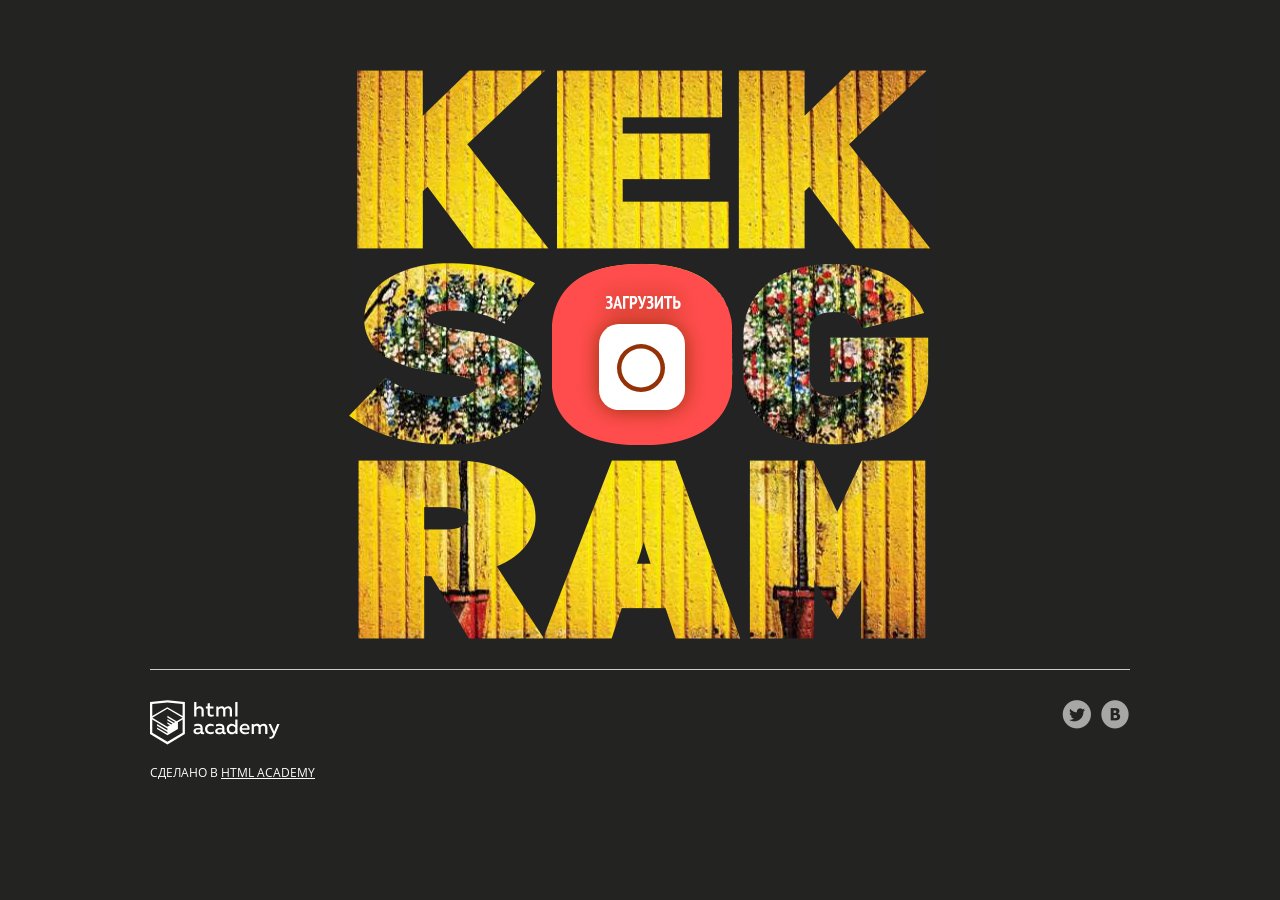
<file: 2/index.html>
<!DOCTYPE html>
<html lang="ru">
<head>
  <meta charset="utf-8">
  <meta name="viewport" content="width=device-width,initial-scale=1">
  <link rel="stylesheet" href="css/normalize.css">
  <link rel="stylesheet" href="css/style.css">
  <link rel="shortcut icon" href="favicon.ico" type="image/x-icon">
  <script src="js/functions.js"></script>
  <title>Кекстаграм</title>
  <base href="https://htmlacademy-javascript.github.io/1217869-kekstagram-29/2/">
</head>

<body>
  <main>

    <!-- Фильтрация изображений от других пользователей -->
    <section class="img-filters  img-filters--inactive  container">
      <h2 class="img-filters__title  visually-hidden">Фильтр фотографий</h2>
      <form class="img-filters__form" action="index.html" method="get" autocomplete="off">
        <button type=button class="img-filters__button  img-filters__button--active" id="filter-default">По умолчанию</button>
        <button type=button class="img-filters__button" id="filter-random">Случайные</button>
        <button type=button class="img-filters__button" id="filter-discussed">Обсуждаемые</button>
      </form>
    </section>

    <!-- Контейнер для изображений от других пользователей -->
    <section class="pictures  container">
      <h2 class="pictures__title  visually-hidden">Фотографии других пользователей</h2>

      <!-- Поле для загрузки нового изображения на сайт -->
      <section class="img-upload">
        <div class="img-upload__wrapper">
          <h2 class="img-upload__title  visually-hidden">Загрузка фотографии</h2>
          <form class="img-upload__form" id="upload-select-image" autocomplete="off">

            <!-- Изначальное состояние поля для загрузки изображения -->
            <fieldset class="img-upload__start">
              <input type="file" id="upload-file" class="img-upload__input  visually-hidden" name="filename" required>
              <label for="upload-file" class="img-upload__label  img-upload__control">Загрузить</label>
            </fieldset>

            <!-- Форма редактирования изображения -->
            <div class="img-upload__overlay  hidden">
              <div class="img-upload__wrapper">
                <div class="img-upload__preview-container">

                  <!-- Изменение размера изображения -->
                  <fieldset class="img-upload__scale  scale">
                    <button type="button" class="scale__control  scale__control--smaller">Уменьшить</button>
                    <input type="text" class="scale__control  scale__control--value" value="100%" title="Image Scale" name="scale" readonly>
                    <button type="button" class="scale__control  scale__control--bigger">Увеличить</button>
                  </fieldset>

                  <!-- Предварительный просмотр изображения -->
                  <div class="img-upload__preview">
                    <img src="img/upload-default-image.jpg" alt="Предварительный просмотр фотографии">
                  </div>

                  <!-- Изменение глубины эффекта, накладываемого на изображение -->
                  <fieldset class="img-upload__effect-level  effect-level">
                    <input class="effect-level__value" type="number" step="any" name="effect-level" value="">
                    <div class="effect-level__slider"></div>
                  </fieldset>

                  <!-- Кнопка для закрытия формы редактирования изображения -->
                  <button type="reset" class="img-upload__cancel  cancel" id="upload-cancel">Закрыть</button>
                </div>

                <!-- Наложение эффекта на изображение -->
                <fieldset class="img-upload__effects  effects">
                  <ul class="effects__list">
                    <li class="effects__item">
                      <input type="radio" class="effects__radio  visually-hidden" name="effect" id="effect-none" value="none" checked>
                      <label for="effect-none" class="effects__label">
                        <span class="effects__preview  effects__preview--none">Превью фото без эффекта</span>
                        Оригинал
                      </label>
                    </li>
                    <li class="effects__item">
                      <input type="radio" class="effects__radio  visually-hidden" name="effect" id="effect-chrome" value="chrome">
                      <label for="effect-chrome" class="effects__label">
                        <span class="effects__preview  effects__preview--chrome">Превью эффекта Хром</span>
                        Хром
                      </label>
                    </li>
                    <li class="effects__item">
                      <input type="radio" class="effects__radio  visually-hidden" name="effect" id="effect-sepia" value="sepia">
                      <label for="effect-sepia" class="effects__label">
                        <span class="effects__preview  effects__preview--sepia">Превью эффекта Сепия</span>
                        Сепия
                      </label>
                    </li>
                    <li class="effects__item">
                      <input type="radio" class="effects__radio  visually-hidden" name="effect" id="effect-marvin" value="marvin">
                      <label for="effect-marvin" class="effects__label">
                        <span class="effects__preview  effects__preview--marvin">Превью эффекта Марвин</span>
                        Марвин
                      </label>
                    </li>
                    <li class="effects__item">
                      <input type="radio" class="effects__radio  visually-hidden" name="effect" id="effect-phobos" value="phobos">
                      <label for="effect-phobos" class="effects__label">
                        <span class="effects__preview  effects__preview--phobos">Превью эффекта Фобос</span>
                        Фобос
                      </label>
                    </li>
                    <li class="effects__item">
                      <input type="radio" class="effects__radio  visually-hidden" name="effect" id="effect-heat" value="heat">
                      <label for="effect-heat" class="effects__label">
                        <span class="effects__preview  effects__preview--heat">Превью эффекта Зной</span>
                        Зной
                      </label>
                    </li>
                  </ul>
                </fieldset>

                <!-- Добавление хэш-тегов и комментария к изображению -->
                <fieldset class="img-upload__text text">
                  <div class="img-upload__field-wrapper">
                    <input class="text__hashtags" name="hashtags" placeholder="#ХэшТег">
                  </div>
                  <div class="img-upload__field-wrapper">
                    <textarea class="text__description" name="description" placeholder="Ваш комментарий..."></textarea>
                  </div>
                </fieldset>

                <!-- Кнопка для отправки данных на сервер -->
                <button type="submit" class="img-upload__submit" id="upload-submit">Опубликовать</button>
              </div>
            </div>
          </form>
        </div>
      </section>

      <!-- Здесь будут изображения других пользователей -->

    </section>

    <!-- Полноэкранный показ изображения -->
    <section class="big-picture  overlay  hidden">
      <h2 class="big-picture__title  visually-hidden">Просмотр фотографии</h2>
      <div class="big-picture__preview">

        <!-- Просмотр изображения -->
        <div class="big-picture__img">
          <img src="img/logo-background-3.jpg" alt="Девушка в купальнике" width="600" height="600">
        </div>

        <!-- Информация об изображении. Подпись, комментарии, количество лайков -->
        <div class="big-picture__social  social">
          <div class="social__header">
            <img class="social__picture" src="img/avatar-1.svg" alt="Аватар автора фотографии" width="35" height="35">
            <p class="social__caption">Тестим новую камеру! =)</p>
            <p class="social__likes">Нравится <span class="likes-count">356</span></p>
          </div>

          <!-- Комментарии к изображению -->
          <div class="social__comment-count">5 из <span class="comments-count">125</span> комментариев</div>
          <ul class="social__comments">
            <li class="social__comment">
              <img class="social__picture" src="img/avatar-4.svg" alt="Аватар комментатора фотографии" width="35" height="35">
              <p class="social__text">Мега фото! Просто обалдеть. Как вам так удалось?</p>
            </li>
            <li class="social__comment">
              <img class="social__picture" src="img/avatar-3.svg" alt="Аватар комментатора фотографии" width="35" height="35">
               <p class="social__text">Да это фоташоп!!!!!!!!</p>
            </li>
          </ul>

          <!-- Кнопка для загрузки новой порции комментариев -->
          <button type="button" class="social__comments-loader  comments-loader">Загрузить еще</button>

          <!-- Форма для отправки комментария -->
          <div class="social__footer">
            <img class="social__picture" src="img/avatar-6.svg" alt="Аватар комментатора фотографии" width="35" height="35">
            <input type="text" class="social__footer-text" placeholder="Ваш комментарий...">
            <button type="button" class="social__footer-btn" name="button">Отправить</button>
          </div>
        </div>

        <!-- Кнопка для выхода из полноэкранного просмотра изображения -->
        <button type="reset" class="big-picture__cancel  cancel" id="picture-cancel">Закрыть</button>
      </div>
    </section>
  </main>

  <footer class="page-footer  container">
    <div class="page-footer__wrapper">
      <div class="page-footer__copyright  copyright">
        <a class="copyright__link  copyright__link--image" href="https://htmlacademy.ru/intensive/javascript"><img src="img/htmla-logo.svg" width="130" height="45" alt="HTML Academy"></a>
        <p>Сделано в <a class="copyright__link  copyright__link--text" href="https://htmlacademy.ru/intensive/javascript">HTML Academy</a></p>
      </div>
      <ul class="page-footer__contacts  contacts">
        <li><a href="https://twitter.com/htmlacademy_ru" class="contacts__link  contacts__link--twitter">Twitter</a></li>
        <li><a href="https://vk.com/htmlacademy" class="contacts__link  contacts__link--vk">VK</a></li>
      </ul>
    </div>
  </footer>

  <!-- Шаблон изображения случайного пользователя -->
  <template id="picture">
    <a href="#" class="picture">
      <img class="picture__img" src="" width="182" height="182" alt="Случайная фотография">
      <p class="picture__info">
        <span class="picture__comments"></span>
        <span class="picture__likes"></span>
      </p>
    </a>
  </template>

  <!-- Сообщение с ошибкой загрузки изображения -->
  <template id="error">
    <section class="error">
      <div class="error__inner">
        <h2 class="error__title">Ошибка загрузки файла</h2>
        <button type="button" class="error__button">Попробовать ещё раз</button>
      </div>
    </section>
  </template>

  <!-- Сообщение об успешной загрузке изображения -->
  <template id="success">
    <section class="success">
      <div class="success__inner">
        <h2 class="success__title">Изображение успешно загружено</h2>
        <button type="button" class="success__button">Круто!</button>
      </div>
    </section>
  </template>

</body>
</html>
</file>
<file: 2/css/style.css>
/* Общие стили. Каркас
   ========================================================================== */

@font-face {
  font-family: "Open Sans";
  src: url("../fonts/OpenSansCondensed-Bold.woff2") format("woff2"),
      url("../fonts/OpenSansCondensed-Bold.woff") format("woff");
  font-weight: 700;
  font-style: normal;
  font-display: swap;
}

@font-face {
  font-family: "Open Sans";
  src: url("../fonts/OpenSans-Regular.woff2") format("woff2"),
      url("../fonts/OpenSans-Regular.woff") format("woff");
  font-weight: 400;
  font-style: normal;
  font-display: swap;
}

*,
*::before,
*::after {
  -webkit-box-sizing: border-box;
          box-sizing: border-box;
}

body {
  font-family: "Open Sans", "Arial", sans-serif;
  font-weight: 400;
  font-size: 14px;
  line-height: 20px;
  color: #ffffff;
  text-transform: uppercase;

  background-color: #232321;
}

main {
  position: relative;
}

.content-box-component {
  -webkit-box-sizing: content-box;
          box-sizing: content-box;
}

.container {
  width: 1360px;
  margin: 0 auto;
}

.modal-open {
  height: 100vh;
  overflow: hidden;
}


/**
 * Кнопка закрытия модального окна
 */

.cancel {
  display: block;
  margin: 0;
  padding: 0;

  width: 42px;
  height: 42px;

  font-size: 0;

  background-color: rgba(255, 255, 255, 0.2);
  background-image: url("../img/icon-cross.svg");
  background-position: center;
  background-repeat: no-repeat;

  border: 0;
  border-radius: 2px;

  opacity: 0.6;
}

.cancel:hover,
.cancel:focus {
  background-color: rgba(255, 255, 255, 0.4);
  opacity: 1;
}

.cancel:active {
  -webkit-transform: translateY(1px);
      -ms-transform: translateY(1px);
          transform: translateY(1px);
}


/**
 * Оверлей под экранами
 */

.overlay {
  position: fixed;
  top: 0;
  left: 0;
  z-index: 2;

  -webkit-box-sizing: border-box;
          box-sizing: border-box;

  width: 100%;
  height: 100%;
  padding-top: 60px;
  overflow: auto;

  background-color: rgba(0, 0, 0, 0.8);
}


/* Блок с фильтрами изображений других пользователей
   ========================================================================== */

.img-filters {
  padding: 20px 0;

  display: -webkit-box;
  display: -ms-flexbox;
  display: flex;

  -webkit-box-pack: center;
     -ms-flex-pack: center;
   justify-content: center;
}

.img-filters--inactive {
  opacity: 0;
}

.img-filters__button {
  padding: 5px 15px;

  font-family: "Open Sans", "Arial", sans-serif;
  font-weight: 700;
  font-size: 18px;
  line-height: auto;
  text-transform: uppercase;

  cursor: pointer;
  background-color: #232321;
  border: none;
}

.img-filters__button:active,
.img-filters__button--active {
  color: #ff4e4e;

  background-color: #ffffff;
  border-radius: 2px;
}

.img-filters__label {
  padding: 5px 15px;

  font-family: "Open Sans", "Arial", sans-serif;
  font-weight: 700;
  font-size: 18px;
  line-height: auto;

  cursor: pointer;
}

.img-filters__radio:focus + .img-filters__label {
  outline: auto 5px highlight;
}

.img-filters__radio:checked + .img-filters__label {
  color: #ff4e4e;
  text-decoration: none;

  background-color: #ffffff;
  border-radius: 2px;
}


/* Блок, в котором размещаются фотографии других пользователей
   ========================================================================== */

.pictures {
  display: -ms-grid;
  display: grid;
  grid-gap: 10px;

  -ms-grid-columns: (1fr)[7];
      grid-template-columns: repeat(7, 1fr);
}

.picture {
  position: relative;
  line-height: 0;
}

.picture__img {
  max-width: auto;
  width: 100%;
  height: auto;
}

.picture__info {
  display: none;

  margin: 0;
  padding: 15px;
  position: absolute;
  bottom: 10px;
  left: 50%;

  background-color: rgba(0, 0, 0, 0.5);
  border-radius: 5px;

  -webkit-transform: translateX(-50%);
      -ms-transform: translateX(-50%);
          transform: translateX(-50%);
}

.picture:hover .picture__info,
.picture:focus .picture__info {
  display: -webkit-box;
  display: -ms-flexbox;
  display: flex;
}

.picture__comments,
.picture__likes {
  padding-left: 30px;
  position: relative;

  font-family: "Open Sans", "Arial", sans-serif;
  font-weight: 400;
  color: #ffffff;
}

.picture__comments {
  margin-right: 10px;
}

.picture__comments::before,
.picture__likes::before {
  content: "";
  position: absolute;
  left: 5px;
  top: -7px;

  background-image: url("../img/sprite.png");
  background-repeat: no-repeat;
}

.picture__comments::before {
  width: 20px;
  height: 16px;

  background-position: -5px -5px;
}

.picture__likes::before {
  width: 20px;
  height: 16px;

  background-position: -5px -31px;
}


/* Поле для загрузки нового изображения
   ========================================================================== */

.img-upload {
  -ms-grid-column: 3;
  -ms-grid-column-span: 3;
  grid-column: 3 / span 3;

  -ms-grid-row: 1;
  -ms-grid-row-span: 3;
  grid-row: 1 / span 3;
}

.img-upload__wrapper {
  margin: 0 auto;
  padding-bottom: 60px;
  width: 582px;

  text-align: center;
}

.img-upload__form {
  position: relative;
  min-height: 569px;

  background-color: #eed21e;
  background-image: url("../img/logo-background-1.jpg");
  background-repeat: no-repeat;
  background-position: center;

  border: none;
}

.img-upload__start {
  position: relative;

  margin: 0;
  padding: 0;
  min-height: 569px;

  background-image: url("../img/logo-mask.png");
  background-repeat: no-repeat;
  background-position: center;

  border: none;
}

.img-upload__label {
  position: absolute;

  top: 194px;
  left: 203px;

  width: 180px;
  height: 181px;

  font-size: 0;

  background-image: url("../img/upload-button-bg.png");
  background-repeat: no-repeat;
  background-position: center;

  cursor: pointer;
}

.img-upload__label::after {
  content: "";
  position: absolute;

  top: 32px;
  left: 47px;

  width: 86px;
  height: 114px;

  background-image: url("../img/upload-button.svg");
  background-repeat: no-repeat;
  background-position: center;

  -webkit-filter: drop-shadow(0 0 10px #943106);
          filter: drop-shadow(0 0 10px #943106);
}

.img-upload__label:hover::after,
.img-upload__label:active::after {
  -webkit-filter: drop-shadow(0 0 10px #622104);
          filter: drop-shadow(0 0 10px #622104);

  -webkit-transform: scale(1.1);
      -ms-transform: scale(1.1);
          transform: scale(1.1);
}

.img-upload__input:focus + .img-upload__label {
  outline: auto 5px highlight;
}


/* Окно для редактирования изображения
   ========================================================================== */

.img-upload__overlay {
  position: fixed;
  top: 0;
  left: 0;
  z-index: 2;

  -webkit-box-sizing: border-box;
          box-sizing: border-box;

  width: 100%;
  height: 100%;

  padding-top: 60px;
  overflow: auto;

  background-color: rgba(0, 0, 0, 0.8);
}

.img-upload__preview-container {
  position: relative;
  margin-bottom: 30px;
}


/**
 * Кнопки изменения масштаба изобраения
 */

.img-upload__scale {
  position: absolute;
  top: 0;
  left: 50%;
  z-index: 1;

  font-family: "Open Sans", "Arial", sans-serif;
  font-weight: 400;

  -webkit-transform: translateX(-50%);
      -ms-transform: translateX(-50%);
          transform: translateX(-50%);
}

.scale {
  margin: 0;
  padding: 10px;

  font-size: 0;
  border: 0;
}

.scale__control {
  position: relative;

  width: 33px;
  height: 33px;
  margin: 0;
  padding: 0;

  text-align: center;
  vertical-align: middle;

  background-color: rgba(0, 0, 0, 0.6);
  border: 0;
}

.scale__control:hover,
.scale__control:focus {
  background-color: rgba(0, 0, 0, 0.3);
}

.scale__control:active {
  -webkit-transform: translateY(1px);
      -ms-transform: translateY(1px);
          transform: translateY(1px);
}

.scale__control--smaller {
  border-radius: 50% 0 0 50%;
}

.scale__control--smaller::before {
  content: "–";
  position: absolute;
  top: 50%;
  left: 50%;

  font-size: 20px;
  line-height: 0;
  color: #ffffff;

  -webkit-transform: translate(-50%, -50%);
      -ms-transform: translate(-50%, -50%);
          transform: translate(-50%, -50%);
}

.scale__control--value {
  width: 60px;

  font-size: 16px;
  color: #ffffff;

  border: solid rgba(255, 255, 255, 0.5);
  border-width: 0 2px;
}

.scale__control--bigger {
  border-radius: 0 50% 50% 0;
}

.scale__control--bigger::before {
  content: "+";
  position: absolute;
  top: 50%;
  left: 50%;

  font-size: 20px;
  line-height: 0;
  color: #ffffff;

  -webkit-transform: translate(-50%, -50%);
      -ms-transform: translate(-50%, -50%);
          transform: translate(-50%, -50%);
}


/**
 * Превью изображения
 */

.img-upload__preview {
  display: -webkit-box;
  display: -ms-flexbox;
  display: flex;
  -webkit-box-align: center;
     -ms-flex-align: center;
        align-items: center;
  -webkit-box-pack: center;
     -ms-flex-pack: center;
   justify-content: center;

  width: 600px;
  height: 600px;

  background-color: #ffffff;
}

.img-upload__preview img {
  display: block;
  max-width: 600px;
  max-height: 600px;
}


/**
 * Шкала регулирования глубины фильтра
 */

.effect-level {
  position: absolute;
  bottom: 9px;
  left: 50%;

  padding: 7px 11px 0;

  width: 495px;
  height: 34px;

  font-size: 12px;
  text-align: center;
  color: #ffffff;
  white-space: nowrap;

  background-color: rgba(0, 0, 0, 0.6);
  border-radius: 34px;

  -webkit-transform: translateX(-50%);
      -ms-transform: translateX(-50%);
          transform: translateX(-50%);
}

.effect-level .noUi-target {
  border-radius: 16px;
}

.effect-level .noUi-connects {
  border-radius: 13px;
}

.effect-level .noUi-connect {
  background: #ffe753;
}

.effect-level__value {
  display: none;
}


/**
 * Блок с эффектами, которые можно применить к изображению
 */

.effects {
  margin: 0;
  padding: 0;
  margin-bottom: 30px;
  border: none;
}

.effects__list {
  margin: 0;
  padding: 0;

  display: -webkit-box;
  display: -ms-flexbox;
  display: flex;

  -webkit-box-pack: center;
     -ms-flex-pack: center;
   justify-content: center;

  list-style: none;
  text-align: center;
}

.effects__item {
  margin-right: 5px;
}

.effects__label {
  font-family: "Open Sans", "Arial", sans-serif;
  font-weight: 700;

  cursor: pointer;
}

.effects__label:hover,
.effects__label:focus,
.effects__radio:checked + .effects__label {
  color: #ffe753;
}

.effects__preview {
  display: block;
  width: 70px;
  height: 70px;
  margin-bottom: 5px;

  overflow: hidden;

  font-size: 0;

  background-color: #314359;
  background-image: url("../img/upload-default-image.jpg");
  background-repeat: no-repeat;
  background-position: center;
  background-size: 100% auto;

  border: solid 5px transparent;
  border-radius: 5px;
}

.effects__preview:last-of-type {
  margin-right: 0;
}

.effects__radio:checked + .effects__label .effects__preview {
  border: 5px solid #ffe753;
}

.effects__radio:focus + .effects__label .effects__preview {
  outline: auto 5px highlight;
}

.effects__preview--chrome {
  -webkit-filter: grayscale(1);
          filter: grayscale(1);
}

.effects__preview--sepia {
  -webkit-filter: sepia(1);
          filter: sepia(1);
}

.effects__preview--marvin {
  -webkit-filter: invert(100%);
          filter: invert(100%);
}

.effects__preview--phobos {
  -webkit-filter: blur(3px);
          filter: blur(3px);
}

.effects__preview--heat {
  -webkit-filter: brightness(3);
          filter: brightness(3);
}


/**
 * Блок добавления хэштегов и комментария к изображению
 */

.text {
  margin: 0;
  padding: 0;
  margin-bottom: 30px;

  text-align: center;
  border: none;
}

.text__hashtags {
  width: 450px;

  margin: 0 auto;
  margin-bottom: 20px;
  padding: 5px 10px;

  font-family: "Open Sans", "Arial", sans-serif;
  font-weight: 400;
  color: #000000;

  border-radius: 5px;
}

.text__description {
  width: 450px;
  height: 100px;

  margin: 0 auto;
  padding: 15px 10px;

  font-family: "Open Sans", "Arial", sans-serif;
  font-weight: 400;
  color: #000000;

  border-radius: 5px;
}


/**
 * Кнопка для отправки изображения
 */

.img-upload__submit {
  padding: 10px 20px;

  color: #ffe753;
  text-align: center;
  text-transform: uppercase;
  font-family: "Open Sans", "Arial", sans-serif;
  font-weight: 700;

  background-color: rgba(255, 231, 82, 0.2);

  border: 0;
  border-radius: 4px;
}

.img-upload__submit:hover,
.img-upload__submit:focus {
  background-color: rgba(255, 231, 82, 0.4);
}

.img-upload__submit:active {
  -webkit-transform: translateY(1px);
      -ms-transform: translateY(1px);
          transform: translateY(1px);
}

.img-upload__submit:disabled,
.img-upload__submit--disabled {
  opacity: 0.3;
}


/*
 * Кнопка для закрытия окна редактирования изображения
 */

.img-upload__cancel {
  position: absolute;
  top: 0;
  left: 610px;
}

.img-upload__cancel:active {
  -webkit-transform: translateY(1px);
      -ms-transform: translateY(1px);
          transform: translateY(1px);
}


/* Окно полноэкранного просмотра изображения
   ========================================================================== */

.big-picture__preview {
  position: absolute;
  top: 60px;
  left: 50%;

  max-width: 600px;
  min-height: 600px;

  padding-bottom: 60px;

  -webkit-transform: translateX(-50%);
      -ms-transform: translateX(-50%);
          transform: translateX(-50%);
}

.big-picture__img img {
  display: block;
}

.social {
  display: -webkit-box;
  display: -ms-flexbox;
  display: flex;

  -webkit-box-orient: vertical;
  -webkit-box-direction: normal;
     -ms-flex-direction: column;
         flex-direction: column;

  max-width: 600px;

  color: #000000;
  font-family: "Open Sans", "Arial", sans-serif;
  font-weight: 400;
  text-transform: none;

  background-color: #ffffff;
}


/*
 * Подпись к изображению
 */

.social__header {
  padding: 15px 15px;

  display: -webkit-box;
  display: -ms-flexbox;
  display: flex;

  -webkit-box-pack: start;
     -ms-flex-pack: start;
   justify-content: flex-start;

  -webkit-box-align: center;
     -ms-flex-align: center;
        align-items: center;

  border-bottom: 1px solid #cccccc;
}

.social__picture {
  display: block;
  -ms-flex-negative: 0;
        flex-shrink: 0;
  margin-right: 15px;
}

.social__caption {
  margin: 0;
  margin-right: 15px;
}

.social__likes {
  margin: 0;
  margin-left: auto;
  min-width: 125px;
}

.likes-count {
  position: relative;
  padding-left: 30px;

  color: #f48181;

  cursor: pointer;
}

.likes-count:hover {
  color: #e90000;
}

.likes-count::before {
  content: "";
  position: absolute;

  top: 3px;
  left: 5px;

  width: 20px;
  height: 18px;

  background-image: url("../img/sprite.png");
  background-repeat: no-repeat;

  background-position: -5px -56px;
  opacity: 0.5;
}

.likes-count:hover::before,
.likes-count:focus::before {
  opacity: 1;
}

.likes-count:active::before,
.likes-count--active::before {
  opacity: 1;
  background-position: -5px -81px;
}


/*
 * Комментарии к изображению
 */

.social__comments {
  -ms-flex-preferred-size: 100%;
               flex-basis: 100%;

  list-style: none;

  margin: 0;
  padding: 0;
  padding-top: 20px;
}

.social__comment {
  padding-left: 15px;
  padding-right: 15px;
  padding-bottom: 20px;

  display: -webkit-box;
  display: -ms-flexbox;
  display: flex;

  -webkit-box-align: center;
     -ms-flex-align: center;
        align-items: center;
}

.social__comment-count {
  padding-top: 20px;
  padding-left: 65px;
}

.social__comments-loader {
  padding: 0;
  padding-left: 65px;
  padding-bottom: 20px;
  position: relative;

  text-align: left;
  color: #3b77c0;

  background: none;
  border: none;
}

.comments-loader {
  text-align: left;
  color: #3b77c0;

  background: none;
  border: none;
}

.social__text {
  margin: 0;
}


/**
 * Спиннер загрузки комментариев и его анимация
 */

.spinner::after,
.comments-loader:active::after {
  content: "";
  position: absolute;
  left: 200px;
  top: 7px;

  color: #3b77c0;
  font-size: 6px;

  width: 1em;
  height: 1em;
  border-radius: 50%;

  animation: spinner 1.3s infinite linear;
  transform: translateZ(0);
}

@keyframes spinner {
  0%,
  100% {
    box-shadow: 0em -2.6em 0em 0em #3b77c0, 1.8em -1.8em 0 0em rgba(51,102,204, 0.2), 2.5em 0em 0 0em rgba(51,102,204, 0.2), 1.75em 1.75em 0 0em rgba(51,102,204, 0.2), 0em 2.5em 0 0em rgba(51,102,204, 0.2), -1.8em 1.8em 0 0em rgba(51,102,204, 0.2), -2.6em 0em 0 0em rgba(51,102,204, 0.5), -1.8em -1.8em 0 0em rgba(51,102,204, 0.7);
  }
  12.5% {
    box-shadow: 0em -2.6em 0em 0em rgba(51,102,204, 0.7), 1.8em -1.8em 0 0em #3b77c0, 2.5em 0em 0 0em rgba(51,102,204, 0.2), 1.75em 1.75em 0 0em rgba(51,102,204, 0.2), 0em 2.5em 0 0em rgba(51,102,204, 0.2), -1.8em 1.8em 0 0em rgba(51,102,204, 0.2), -2.6em 0em 0 0em rgba(51,102,204, 0.2), -1.8em -1.8em 0 0em rgba(51,102,204, 0.5);
  }
  25% {
    box-shadow: 0em -2.6em 0em 0em rgba(51,102,204, 0.5), 1.8em -1.8em 0 0em rgba(51,102,204, 0.7), 2.5em 0em 0 0em #3b77c0, 1.75em 1.75em 0 0em rgba(51,102,204, 0.2), 0em 2.5em 0 0em rgba(51,102,204, 0.2), -1.8em 1.8em 0 0em rgba(51,102,204, 0.2), -2.6em 0em 0 0em rgba(51,102,204, 0.2), -1.8em -1.8em 0 0em rgba(51,102,204, 0.2);
  }
  37.5% {
    box-shadow: 0em -2.6em 0em 0em rgba(51,102,204, 0.2), 1.8em -1.8em 0 0em rgba(51,102,204, 0.5), 2.5em 0em 0 0em rgba(51,102,204, 0.7), 1.75em 1.75em 0 0em #3b77c0, 0em 2.5em 0 0em rgba(51,102,204, 0.2), -1.8em 1.8em 0 0em rgba(51,102,204, 0.2), -2.6em 0em 0 0em rgba(51,102,204, 0.2), -1.8em -1.8em 0 0em rgba(51,102,204, 0.2);
  }
  50% {
    box-shadow: 0em -2.6em 0em 0em rgba(51,102,204, 0.2), 1.8em -1.8em 0 0em rgba(51,102,204, 0.2), 2.5em 0em 0 0em rgba(51,102,204, 0.5), 1.75em 1.75em 0 0em rgba(51,102,204, 0.7), 0em 2.5em 0 0em #3b77c0, -1.8em 1.8em 0 0em rgba(51,102,204, 0.2), -2.6em 0em 0 0em rgba(51,102,204, 0.2), -1.8em -1.8em 0 0em rgba(51,102,204, 0.2);
  }
  62.5% {
    box-shadow: 0em -2.6em 0em 0em rgba(51,102,204, 0.2), 1.8em -1.8em 0 0em rgba(51,102,204, 0.2), 2.5em 0em 0 0em rgba(51,102,204, 0.2), 1.75em 1.75em 0 0em rgba(51,102,204, 0.5), 0em 2.5em 0 0em rgba(51,102,204, 0.7), -1.8em 1.8em 0 0em #3b77c0, -2.6em 0em 0 0em rgba(51,102,204, 0.2), -1.8em -1.8em 0 0em rgba(51,102,204, 0.2);
  }
  75% {
    box-shadow: 0em -2.6em 0em 0em rgba(51,102,204, 0.2), 1.8em -1.8em 0 0em rgba(51,102,204, 0.2), 2.5em 0em 0 0em rgba(51,102,204, 0.2), 1.75em 1.75em 0 0em rgba(51,102,204, 0.2), 0em 2.5em 0 0em rgba(51,102,204, 0.5), -1.8em 1.8em 0 0em rgba(51,102,204, 0.7), -2.6em 0em 0 0em #3b77c0, -1.8em -1.8em 0 0em rgba(51,102,204, 0.2);
  }
  87.5% {
    box-shadow: 0em -2.6em 0em 0em rgba(51,102,204, 0.2), 1.8em -1.8em 0 0em rgba(51,102,204, 0.2), 2.5em 0em 0 0em rgba(51,102,204, 0.2), 1.75em 1.75em 0 0em rgba(51,102,204, 0.2), 0em 2.5em 0 0em rgba(51,102,204, 0.2), -1.8em 1.8em 0 0em rgba(51,102,204, 0.5), -2.6em 0em 0 0em rgba(51,102,204, 0.7), -1.8em -1.8em 0 0em #3b77c0;
  }
}


/*
 * Форма для отправки комментария
 */

.social__footer {
  border-top: 1px solid #cccccc;
}

.big-picture__cancel {
  position: absolute;
  top: 0;
  left: 100%;

  margin-left: 10px;
}

.social__footer {
  position: relative;

  display: -webkit-box;
  display: -ms-flexbox;
  display: flex;

  padding: 15px;
}

.social__footer-commentor {
  display: block;

  margin-right: 15px;
}

.social__footer-text {
  width: 100%;

  border: none;
}

.social__footer-btn {
  position: absolute;
  right: 15px;
  top: 50%;

  width: 34px;
  height: 34px;

  font-size: 0;

  background-image: url("../img/sprite.png");
  background-repeat: no-repeat;
  background-position: -5px -106px;

  opacity: 0.6;

  -webkit-transform: translateY(-50%);
      -ms-transform: translateY(-50%);
          transform: translateY(-50%);

  border: none;
}

.social__footer-btn:hover,
.social__footer-btn:focus {
  opacity: 1;
}

.social__footer-btn:active,
.social__footer-btn--active {
  opacity: 1;
  background-position: -5px -149px;
}


/* Подвал сайта
   ========================================================================== */

.page-footer {
  margin-top: 30px;
  padding-top: 30px;
  border-top: solid 1px #cccccc;
}

.page-footer__wrapper {
  display: -webkit-box;
  display: -ms-flexbox;
  display: flex;

  -webkit-box-align: start;
     -ms-flex-align: start;
        align-items: flex-start;

  -webkit-box-pack: justify;
     -ms-flex-pack: justify;
   justify-content: space-between;
}


/*
 * Копирайт Академии
 */

.copyright {
  font-size: 12px;
}

.copyright__link--image:hover,
.copyright__link--image:focus {
  opacity: 0.6;
}

.copyright__link--text {
  color: #ffffff;
}

.copyright__link--text:hover,
.copyright__link--text:focus {
  opacity: 0.6;
}

.page-footer__contacts {
  background-color: inherit;
}


/*
 * Ссылки на социальные сети
 */

.contacts {
  margin: 0;
  padding: 0;
  list-style: none;

  display: -webkit-box;
  display: -ms-flexbox;
  display: flex;
}

.contacts__link {
  display: block;

  width: 29px;
  height: 29px;
  margin-left: 10px;

  font-size: 0;

  background-image: url("../img/sprite.png");
  background-repeat: no-repeat;

  opacity: 0.6;
  cursor: pointer;
}

.contacts__link:hover,
.contacts__link:focus {
  opacity: 1;
}

.contacts__link--twitter {
  background-position: -5px -270px;
}

.contacts__link--vk {
  background-position: -5px -309px;
}


/* Экраны с сообщениями для пользователя
   ========================================================================== */

.img-upload__message {
  position: absolute;
  z-index: 2;
  left: 50%;
  top: 0;

  padding-top: 250px;

  width: 600px;
  height: 100%;

  font-family: "Open Sans", "Arial", sans-serif;
  text-align: center;
  font-weight: 700;
  font-size: 20px;
  color: #ffe753;

  background-color: #3c3614;
  transform: translateX(-50%);
}


/**
 * Экраны ошибки и успеха загрузки изображения
 */

.error,
.success {
  position: fixed;
  display: flex;
  justify-content: center;
  align-items: flex-start;

  left: 0;
  top: 0;
  right: 0;
  bottom: 0;
  z-index: 10;

  background-color: rgba(0, 0, 0, 0.8);
}

.error__inner,
.success__inner {
  position: relative;
  width: 600px;
  padding: 50px 20px;
  padding-top: 150px;
  margin-top: 200px;

  display: flex;
  flex-direction: column;
  justify-content: center;
  align-items: center;

  font-family: "Open Sans", "Arial", sans-serif;
  text-align: center;
  font-weight: 700;
  font-size: 20px;
  color: #ffe753;

  background-color: #3c3614;
  border-radius: 10px;
}

.success__inner {
  padding: 100px 20px;
  padding-bottom: 75px;
}

.error__title {
  position: relative;

  margin: 0;
  margin-bottom: 50px;

  font-size: 32px;
}

.success__title {
  margin: 0;
  margin-bottom: 50px;

  font-size: 32px;
}

.error__title::before {
  content: "";
  position: absolute;

  width: 59px;
  height: 52px;

  top: -100px;
  left: 50%;

  background-image: url("../img/icon-warning.svg");

  -webkit-transform: translateX(-50%);
      -ms-transform: translateX(-50%);
          transform: translateX(-50%);
}

.error__button,
.success__button {
  padding: 5px 10px;

  color: #ffffff;
  text-transform: uppercase;

  background: transparent;
  border: 2px solid #ffffff;
  border-radius: 5px;
}

.error__button:hover,
.error__button:focus,
.success__button:hover,
.success__button:focus {
  opacity: 0.8;
}

.error__button:active,
.success__button:active {
  opacity: 0.6;
}


/**
 * Экран загрузки изображения
 */

.img-upload__message--loading::before {
  content: "";
  position: absolute;
  bottom: 40%;
  left: 50%;

  width: 300px;
  height: 10px;

  background-color: #8a7d2d;

  -webkit-transform: translateX(-50%);
      -ms-transform: translateX(-50%);
          transform: translateX(-50%);
}

.img-upload__message--loading::after {
  content: "";
  position: absolute;
  bottom: 40%;
  left: 50%;

  width: 200px;
  height: 10px;

  background-color: #ffe753;

  -webkit-transform: translateX(-50%);
      -ms-transform: translateX(-50%);
          transform: translateX(-50%);
}


/* Адаптивности чуток
   ========================================================================== */

@media (min-width: 1024px) {
  .img-upload__wrapper {
    padding-bottom: 0;
  }
}

@media (min-width: 1024px) and (max-width: 1359px) {
  .container {
    width: 980px;
  }

  .pictures {
    -ms-grid-columns: (1fr)[5];
    grid-template-columns: repeat(5, 1fr);
  }

  .img-upload {
    -ms-grid-column: 2;
    -ms-grid-column-span: 3;
    grid-column: 2 / span 3;

    -ms-grid-row: 1;
    -ms-grid-row-span: 3;
    grid-row: 1 / span 3;
  }
}

@media (min-width: 0) and (max-width: 1023px) {
  .container {
    width: 600px;
  }

  .pictures {
    -ms-grid-columns: (1fr)[3];
    grid-template-columns: repeat(3, 1fr);
  }

  .img-upload {
    -ms-grid-column: 1;
    -ms-grid-column-span: 3;
    grid-column: 1 / span 3;

    -ms-grid-row: 1;
    -ms-grid-row-span: 3;
    grid-row: 1 / span 3;
  }
}

.visually-hidden {
  position: absolute;

  width: 1px;
  height: 1px;
  margin: -1px;
  border: 0;
  padding: 0;

  white-space: nowrap;

  -webkit-clip-path: inset(100%);
          clip-path: inset(100%);

  clip: rect(0 0 0 0);
  overflow: hidden;
}

.hidden {
  display: none;
}
</file>
